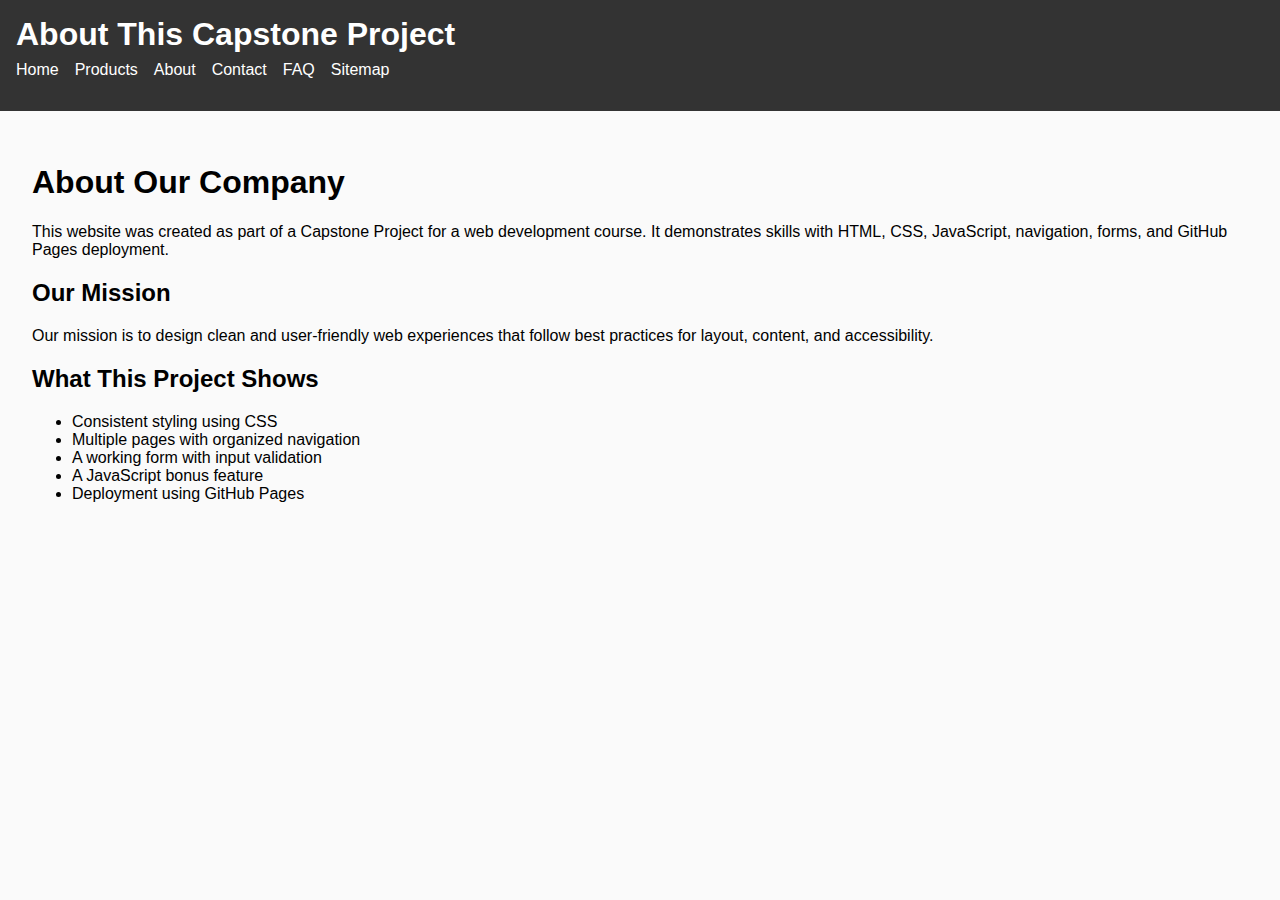
<file: about.html>
<!DOCTYPE html>
<html lang="en">
<head>
    <meta charset="UTF-8">
    <meta name="description" content="About our company and mission.">
    <meta name="keywords" content="about, mission, company">
    <meta name="author" content="Cason Robins">
    <meta name="viewport" content="width=device-width, initial-scale=1.0">
    <title>About Us</title>
    <link rel="stylesheet" href="styles.css">
</head>
<body>

    <!-- Navigation copied from index.html -->
   <header>
    <h1>About This Capstone Project</h1>
    <nav>
        <ul>
            <li><a href="index.html">Home</a></li>
            <li><a href="products.html">Products</a></li>
            <li><a href="about.html">About</a></li>
            <li><a href="contact.html">Contact</a></li>
            <li><a href="faq.html">FAQ</a></li>
            <li><a href="sitemap.html">Sitemap</a></li>
        </ul>
    </nav>
</header>

    <main class="content">
        <h1>About Our Company</h1>

        <p>
            This website was created as part of a Capstone Project for a web development course.
            It demonstrates skills with HTML, CSS, JavaScript, navigation, forms, and GitHub Pages deployment.
        </p>

        <h2>Our Mission</h2>
        <p>
            Our mission is to design clean and user-friendly web experiences that follow best practices 
            for layout, content, and accessibility.
        </p>

        <h2>What This Project Shows</h2>
        <ul>
            <li>Consistent styling using CSS</li>
            <li>Multiple pages with organized navigation</li>
            <li>A working form with input validation</li>
            <li>A JavaScript bonus feature</li>
            <li>Deployment using GitHub Pages</li>
        </ul>
    </main>

</body>
</html>
</file>
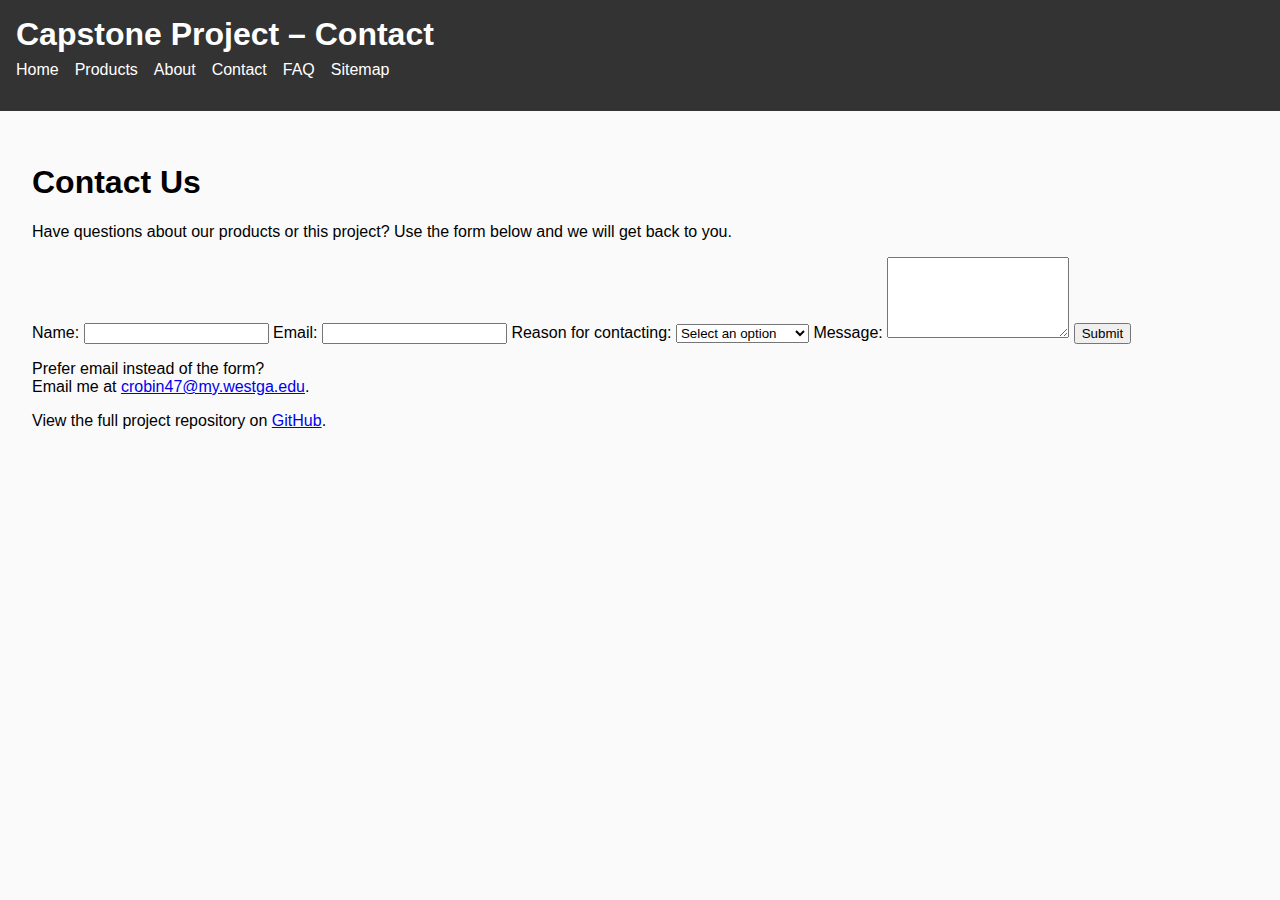
<file: contact.html>
<!DOCTYPE html>
<html lang="en">
<head>
    <meta charset="UTF-8">
    <meta name="description" content="Contact page with form to reach our team.">
    <meta name="keywords" content="contact, form, email">
    <meta name="author" content="Cason Robins">
    <meta name="viewport" content="width=device-width, initial-scale=1.0">
    <title>Contact Us</title>
    <link rel="stylesheet" href="styles.css">
</head>
<body>

    <!-- Navigation copied from index.html -->
<header>
    <h1>Capstone Project – Contact</h1>
    <nav>
        <ul>
            <li><a href="index.html">Home</a></li>
            <li><a href="products.html">Products</a></li>
            <li><a href="about.html">About</a></li>
            <li><a href="contact.html">Contact</a></li>
            <li><a href="faq.html">FAQ</a></li>
            <li><a href="sitemap.html">Sitemap</a></li>
        </ul>
    </nav>
</header>
    <main class="content">
        <h1>Contact Us</h1>

        <p>
            Have questions about our products or this project? Use the form below and we will get back to you.
        </p>

       <form id="contactForm" action="mailto:crobin47@my.westga.edu"
      method="post" enctype="text/plain">

            <label for="name">Name:</label>
            <input type="text" id="name" name="name" required>

            <label for="email">Email:</label>
            <input type="email" id="email" name="email" required>

            <label for="reason">Reason for contacting:</label>
            <select id="reason" name="reason" required>
                <option value="">Select an option</option>
                <option value="question">General Question</option>
                <option value="support">Support Issue</option>
                <option value="feedback">Website Feedback</option>
            </select>

            <label for="message">Message:</label>
            <textarea id="message" name="message" rows="5" required></textarea>

            <button type="submit">Submit</button>
        </form>
<p>
    Prefer email instead of the form?<br>
    Email me at
    <a href="mailto:crobin47@my.westga.edu">crobin47@my.westga.edu</a>.
</p>
<p>
    View the full project repository on 
    <a href="https://github.com/CasonRobins/Robins_Cason_CapstoneProject"
       target="_blank" rel="noopener noreferrer">GitHub</a>.
</p>
    </main>

</body>
</html>
</file>
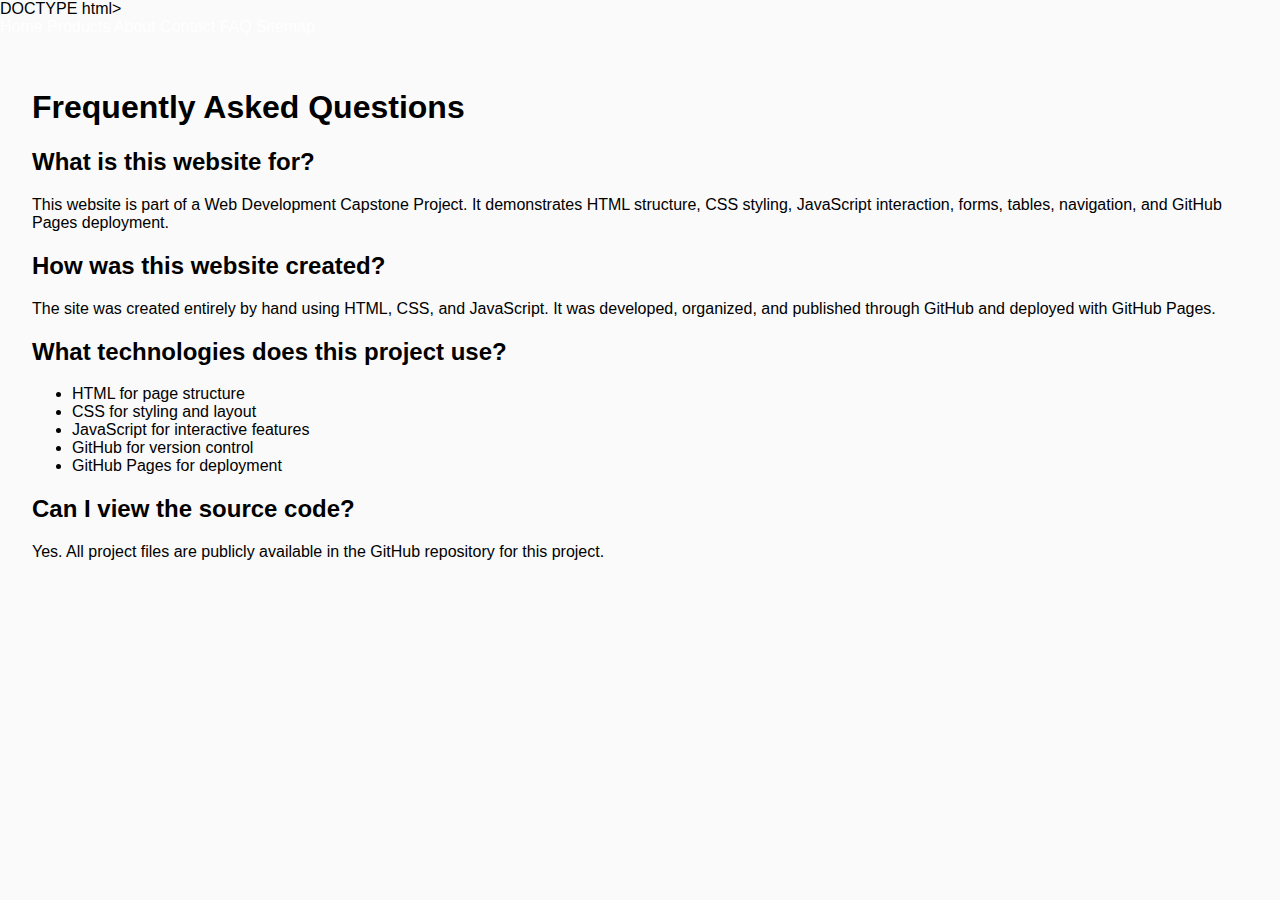
<file: faq.html>
DOCTYPE html>
<html lang="en">
<head>
    <meta charset="UTF-8">
    <meta name="description" content="Frequently asked questions about our website and project.">
    <meta name="keywords" content="FAQ, questions, help">
    <meta name="author" content="Cason Robins">
    <meta name="viewport" content="width=device-width, initial-scale=1.0">
    <title>FAQ</title>
    <link rel="stylesheet" href="styles.css">
</head>
<body>

    <!-- Navigation copied from index.html -->
    <nav>
        <a href="index.html">Home</a>
        <a href="products.html">Products</a>
        <a href="about.html">About</a>
        <a href="contact.html">Contact</a>
        <a href="faq.html">FAQ</a>
        <a href="sitemap.html">Sitemap</a>
    </nav>

    <main class="content">
        <h1>Frequently Asked Questions</h1>

        <h2>What is this website for?</h2>
        <p>
            This website is part of a Web Development Capstone Project. It demonstrates HTML structure,
            CSS styling, JavaScript interaction, forms, tables, navigation, and GitHub Pages deployment.
        </p>

        <h2>How was this website created?</h2>
        <p>
            The site was created entirely by hand using HTML, CSS, and JavaScript. It was developed,
            organized, and published through GitHub and deployed with GitHub Pages.
        </p>

        <h2>What technologies does this project use?</h2>
        <ul>
            <li>HTML for page structure</li>
            <li>CSS for styling and layout</li>
            <li>JavaScript for interactive features</li>
            <li>GitHub for version control</li>
            <li>GitHub Pages for deployment</li>
        </ul>

        <h2>Can I view the source code?</h2>
        <p>
            Yes. All project files are publicly available in the GitHub repository for this project.
        </p>
    </main>

</body>
</html>
</file>
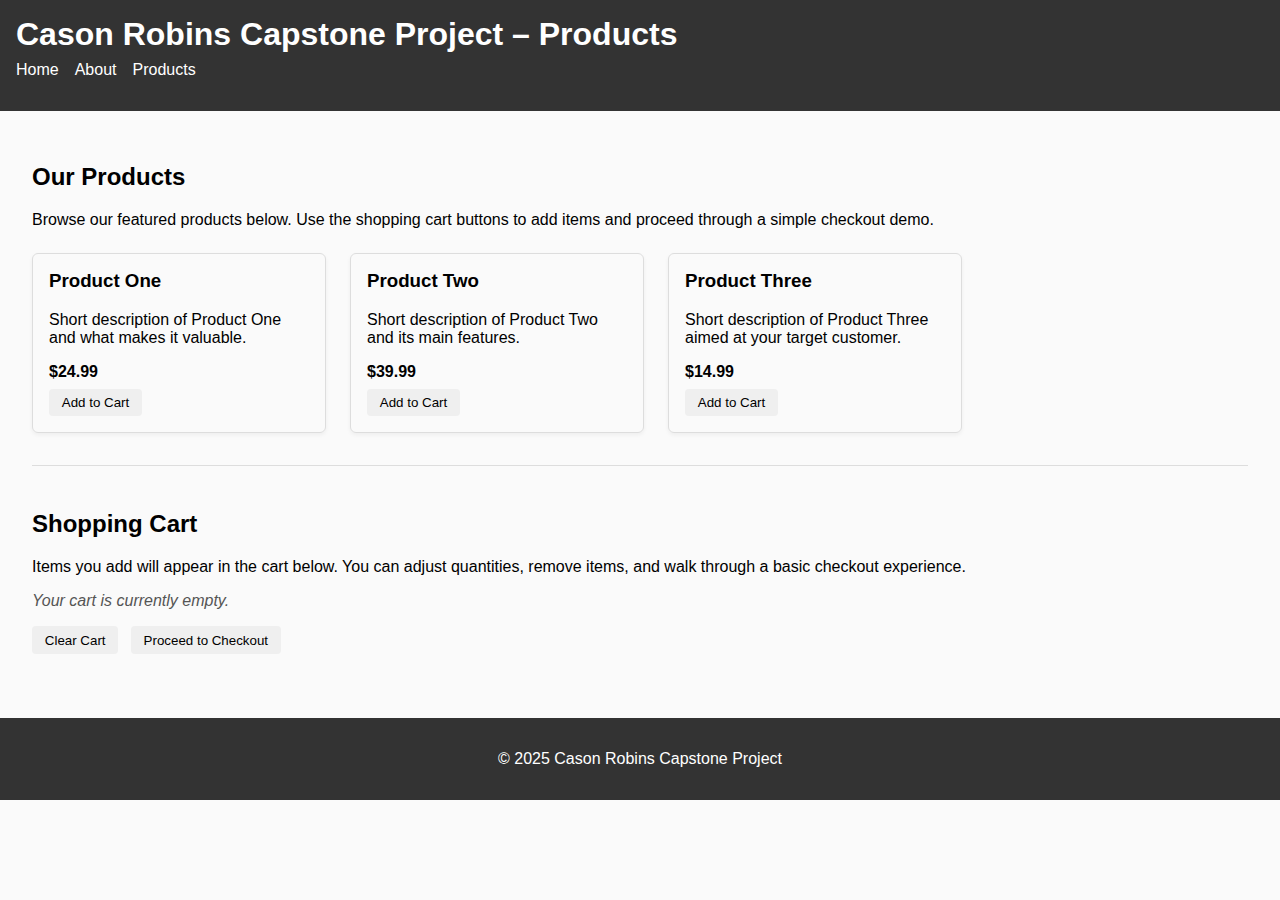
<file: products.html>
<!DOCTYPE html>
<html lang="en">
<head>
  <meta charset="UTF-8">
  <title>Products | Cason Robins Capstone Project</title>
  <link rel="stylesheet" href="styles.css">
  <meta name="viewport" content="width=device-width, initial-scale=1.0">
  <style>
    /* Light extra styling for the products and cart so it looks clean
       without changing the rest of your site */
    .product-list {
      display: flex;
      flex-wrap: wrap;
      gap: 1.5rem;
      margin: 1.5rem 0;
    }

    .product {
      border: 1px solid #ddd;
      border-radius: 6px;
      padding: 1rem;
      max-width: 260px;
      box-shadow: 0 2px 4px rgba(0, 0, 0, 0.05);
    }

    .product h3 {
      margin-top: 0;
    }

    .price {
      font-weight: bold;
      margin-bottom: 0.5rem;
    }

    .product button {
      padding: 0.4rem 0.8rem;
      border-radius: 4px;
      border: none;
      cursor: pointer;
    }

    .cart-section {
      margin-top: 2rem;
      border-top: 1px solid #ddd;
      padding-top: 1.5rem;
    }

    #cart-table {
      width: 100%;
      border-collapse: collapse;
      margin-bottom: 1rem;
    }

    #cart-table th,
    #cart-table td {
      border: 1px solid #ddd;
      padding: 0.5rem;
      text-align: left;
    }

    #cart-table th {
      background-color: #f9f9f9;
    }

    .cart-actions button {
      margin-right: 0.5rem;
      padding: 0.4rem 0.8rem;
      border-radius: 4px;
      border: none;
      cursor: pointer;
    }

    .cart-empty {
      font-style: italic;
      color: #555;
    }
  </style>
</head>
<body>
  <header>
    <h1>Cason Robins Capstone Project – Products</h1>
    <nav>
      <ul>
        <li><a href="index.html">Home</a></li>
        <li><a href="Robins_Cason_CapstoneProject.html">About</a></li>
        <li><a href="products.html">Products</a></li>
      </ul>
    </nav>
  </header>

  <main>
    <h2>Our Products</h2>
    <p>
      Browse our featured products below. Use the shopping cart buttons to add items
      and proceed through a simple checkout demo.
    </p>

    <!-- Product list -->
    <section class="product-list">
      <article class="product">
        <h3>Product One</h3>
        <p>Short description of Product One and what makes it valuable.</p>
        <p class="price">$24.99</p>
        <button class="add-to-cart"
                data-id="p1"
                data-name="Product One"
                data-price="24.99">
          Add to Cart
        </button>
      </article>

      <article class="product">
        <h3>Product Two</h3>
        <p>Short description of Product Two and its main features.</p>
        <p class="price">$39.99</p>
        <button class="add-to-cart"
                data-id="p2"
                data-name="Product Two"
                data-price="39.99">
          Add to Cart
        </button>
      </article>

      <article class="product">
        <h3>Product Three</h3>
        <p>Short description of Product Three aimed at your target customer.</p>
        <p class="price">$14.99</p>
        <button class="add-to-cart"
                data-id="p3"
                data-name="Product Three"
                data-price="14.99">
          Add to Cart
        </button>
      </article>
    </section>

    <!-- Shopping cart -->
    <section class="cart-section">
      <h2>Shopping Cart</h2>
      <p>
        Items you add will appear in the cart below. You can adjust quantities,
        remove items, and walk through a basic checkout experience.
      </p>

      <div id="cart-container">
        <p class="cart-empty">Your cart is currently empty.</p>
      </div>

      <div class="cart-actions">
        <button id="clear-cart">Clear Cart</button>
        <button id="checkout">Proceed to Checkout</button>
      </div>
    </section>
  </main>

  <footer>
    <p>&copy; 2025 Cason Robins Capstone Project</p>
  </footer>

  <!-- Simple JavaScript-based shopping cart -->
  <script>
    // Basic in-memory cart structure: { id, name, price, quantity }
    const cart = [];

    function renderCart() {
      const container = document.getElementById('cart-container');

      if (cart.length === 0) {
        container.innerHTML = '<p class="cart-empty">Your cart is currently empty.</p>';
        return;
      }

      let tableHtml = '<table id="cart-table">';
      tableHtml += '<thead><tr><th>Product</th><th>Price</th><th>Quantity</th><th>Subtotal</th><th>Remove</th></tr></thead>';
      tableHtml += '<tbody>';

      let total = 0;

      cart.forEach((item, index) => {
        const subtotal = item.price * item.quantity;
        total += subtotal;

        tableHtml +=
          '<tr>' +
            '<td>' + item.name + '</td>' +
            '<td>$' + item.price.toFixed(2) + '</td>' +
            '<td>' +
              '<input type="number" min="1" value="' + item.quantity + '" ' +
              'data-index="' + index + '" class="cart-qty-input" />' +
            '</td>' +
            '<td>$' + subtotal.toFixed(2) + '</td>' +
            '<td><button class="remove-item" data-index="' + index + '">X</button></td>' +
          '</tr>';
      });

      tableHtml += '</tbody>';
      tableHtml += '<tfoot><tr><th colspan="3">Total</th><th colspan="2">$' + total.toFixed(2) + '</th></tr></tfoot>';
      tableHtml += '</table>';

      container.innerHTML = tableHtml;

      // Attach handlers for quantity changes and remove buttons
      const qtyInputs = container.querySelectorAll('.cart-qty-input');
      qtyInputs.forEach(input => {
        input.addEventListener('change', (event) => {
          const index = parseInt(event.target.getAttribute('data-index'), 10);
          let newQty = parseInt(event.target.value, 10);
          if (isNaN(newQty) || newQty < 1) {
            newQty = 1;
          }
          cart[index].quantity = newQty;
          renderCart();
        });
      });

      const removeButtons = container.querySelectorAll('.remove-item');
      removeButtons.forEach(button => {
        button.addEventListener('click', (event) => {
          const index = parseInt(event.target.getAttribute('data-index'), 10);
          cart.splice(index, 1);
          renderCart();
        });
      });
    }

    function addToCart(id, name, price) {
      const existing = cart.find(item => item.id === id);
      if (existing) {
        existing.quantity += 1;
      } else {
        cart.push({
          id: id,
          name: name,
          price: price,
          quantity: 1
        });
      }
      renderCart();
    }

    document.addEventListener('DOMContentLoaded', () => {
      // Hook up all "Add to Cart" buttons
      const addButtons = document.querySelectorAll('.add-to-cart');
      addButtons.forEach(button => {
        button.addEventListener('click', () => {
          const id = button.getAttribute('data-id');
          const name = button.getAttribute('data-name');
          const price = parseFloat(button.getAttribute('data-price'));
          addToCart(id, name, price);
        });
      });

      // Clear cart button
      document.getElementById('clear-cart').addEventListener('click', () => {
        cart.length = 0;
        renderCart();
      });

      // Checkout button – simple demo flow
      document.getElementById('checkout').addEventListener('click', () => {
        if (cart.length === 0) {
          alert('Your cart is empty. Add at least one item before checking out.');
          return;
        }

        let summary = 'Order summary:\\n\\n';
        let total = 0;
        cart.forEach(item => {
          const subtotal = item.price * item.quantity;
          total += subtotal;
          summary += item.quantity + ' × ' + item.name +
                     ' ($' + item.price.toFixed(2) + ') = $' +
                     subtotal.toFixed(2) + '\\n';
        });
        summary += '\\nTotal: $' + total.toFixed(2) +
                   '\\n\\nThis is a demo checkout. In a real site, you would now be redirected to a secure payment page.';

        alert(summary);
      });

      // Initial render
      renderCart();
    });
  </script>
</body>
</html>
</file>
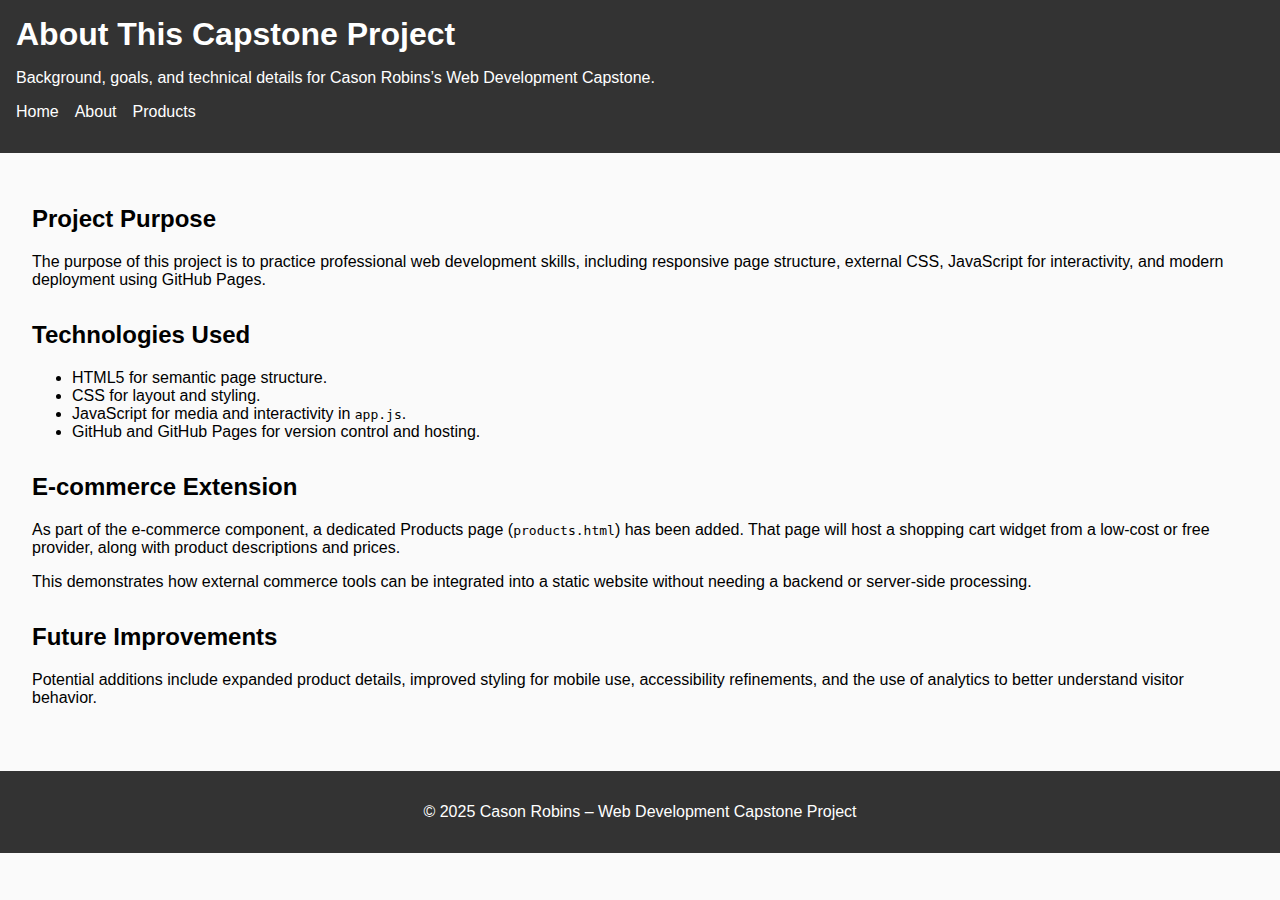
<file: Robins_Cason_CapstoneProject.html>
<!DOCTYPE html>
<html lang="en">
<head>
  <meta charset="UTF-8">
  <meta name="viewport" content="width=device-width, initial-scale=1.0">
<title>About the Capstone Project – Cason Robins</title>
<meta name="description" content="This page explains the purpose of my capstone project, describing the goals, tools, and development process used to build this web development assignment.">
<link rel="stylesheet" href="styles.css">
</head>
<body>
  <header>
    <h1>About This Capstone Project</h1>
    <p>Background, goals, and technical details for Cason Robins’s Web Development Capstone.</p>

    <nav>
      <ul>
        <li><a href="index.html">Home</a></li>
        <li><a href="Robins_Cason_CapstoneProject.html">About</a></li>
        <li><a href="products.html">Products</a></li>
      </ul>
    </nav>
  </header>

  <main>
    <section class="card">
      <h2>Project Purpose</h2>
      <p>
        The purpose of this project is to practice professional web development skills,
        including responsive page structure, external CSS, JavaScript for interactivity,
        and modern deployment using GitHub Pages.
      </p>
    </section>

    <section class="card">
      <h2>Technologies Used</h2>
      <ul>
        <li>HTML5 for semantic page structure.</li>
        <li>CSS for layout and styling.</li>
        <li>JavaScript for media and interactivity in <code>app.js</code>.</li>
        <li>GitHub and GitHub Pages for version control and hosting.</li>
      </ul>
    </section>

    <section class="card">
      <h2>E-commerce Extension</h2>
      <p>
        As part of the e-commerce component, a dedicated Products page
        (<code>products.html</code>) has been added. That page will host a shopping cart
        widget from a low-cost or free provider, along with product descriptions and prices.
      </p>
      <p>
        This demonstrates how external commerce tools can be integrated into a static website
        without needing a backend or server-side processing.
      </p>
    </section>

    <section class="card">
      <h2>Future Improvements</h2>
      <p>
        Potential additions include expanded product details, improved styling for mobile use,
        accessibility refinements, and the use of analytics to better understand visitor behavior.
      </p>
    </section>
  </main>

  <footer>
    <p>&copy; 2025 Cason Robins – Web Development Capstone Project</p>
  </footer>
</body>
</html>
</file>
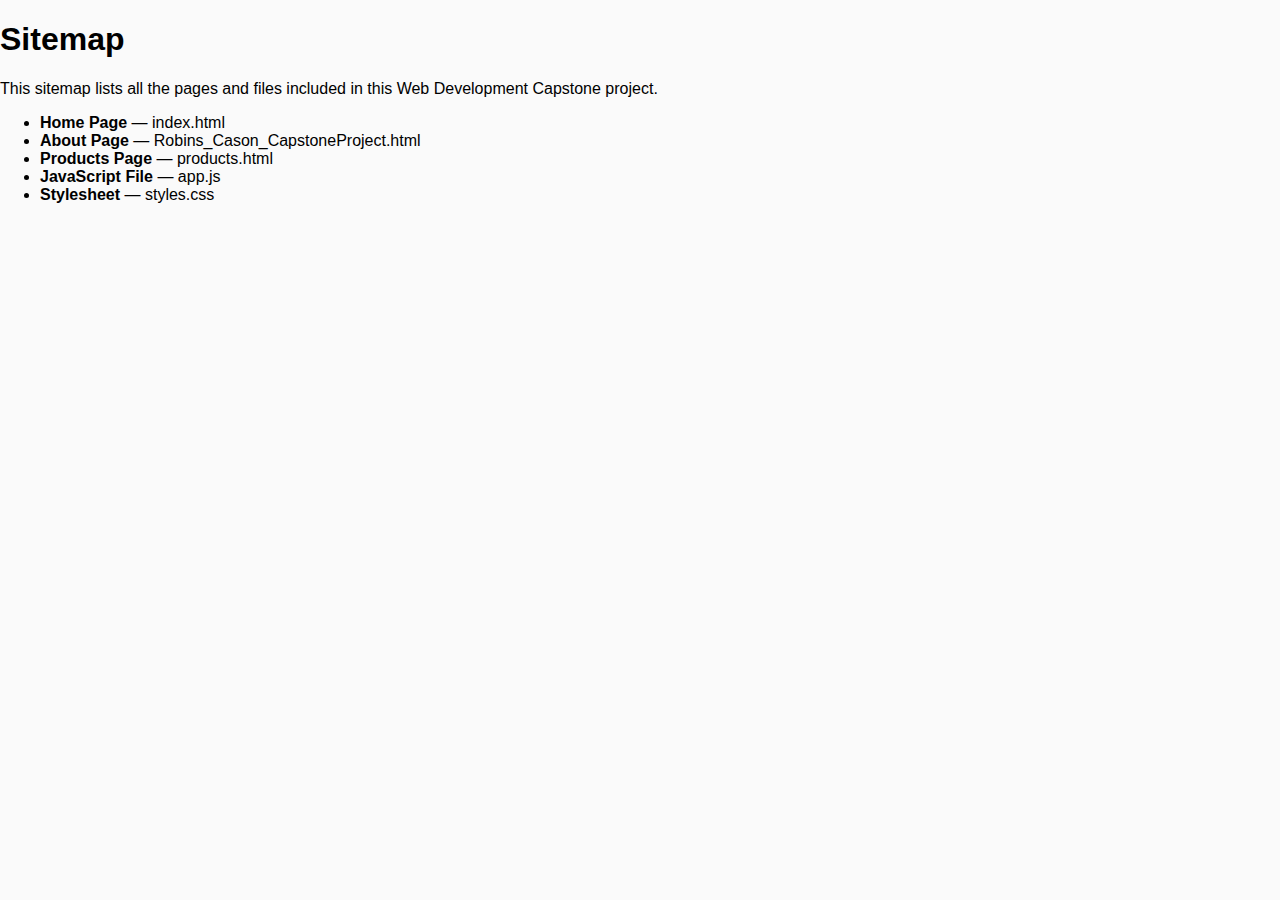
<file: sitemap.html>
<!DOCTYPE html>
<html lang="en">
<head>
    <meta charset="UTF-8">
    <meta name="viewport" content="width=device-width, initial-scale=1.0">
   <title>Sitemap | Cason Robins Capstone Project</title>
<meta name="description" content="This sitemap provides a clear list of all pages and files in my capstone project, helping users and search engines navigate the site easily.">
<link rel="stylesheet" href="styles.css">
</head>
<body>
    <h1>Sitemap</h1>
    <p>This sitemap lists all the pages and files included in this Web Development Capstone project.</p>

    <ul>
        <li><strong>Home Page</strong> — index.html</li>
        <li><strong>About Page</strong> — Robins_Cason_CapstoneProject.html</li>
        <li><strong>Products Page</strong> — products.html</li>
        <li><strong>JavaScript File</strong> — app.js</li>
        <li><strong>Stylesheet</strong> — styles.css</li>
    </ul>
</body>
</html>
</file>
<file: styles.css>
/* Basic page styling */
body {
  font-family: Arial, sans-serif;
  margin: 0;
  padding: 0;
  background-color: #fafafa;
}

header {
  background-color: #333;
  color: white;
  padding: 1rem;
}

header h1 {
  margin: 0;
}

nav ul {
  list-style: none;
  padding: 0;
  margin-top: 0.5rem;
  display: flex;
  gap: 1rem;
}

nav a {
  color: white;
  text-decoration: none;
}

main {
  padding: 2rem;
}

section {
  margin-bottom: 2rem;
}

/* Slideshow styles */
.slideshow {
  position: relative;
  max-width: 800px;
  margin: 1.5rem auto;
  text-align: center;
}

.slideshow .slide {
  display: none;
  width: 100%;
  height: auto;
}

.slideshow .slide.active {
  display: block;
}

.slideshow-control {
  margin: 0.5rem;
  padding: 0.5rem 1rem;
  border: none;
  background-color: #444;
  color: white;
  cursor: pointer;
  border-radius: 4px;
}

.slideshow-control:hover {
  background-color: #222;
}

/* Contact form styling */
.contact form {
  max-width: 500px;
  margin: 0 auto;
  display: flex;
  flex-direction: column;
  gap: 1rem;
}

.contact input,
.contact textarea {
  width: 100%;
  padding: 0.5rem;
  border: 1px solid #ccc;
  border-radius: 4px;
}

.contact button {
  padding: 0.6rem 1rem;
  border: none;
  background-color: #333;
  color: white;
  cursor: pointer;
  border-radius: 4px;
}

.contact button:hover {
  background-color: #111;
}

/* Back to top button */
#back-to-top {
  position: fixed;
  right: 1.5rem;
  bottom: 1.5rem;
  padding: 0.6rem 0.9rem;
  border: none;
  background-color: #333;
  color: white;
  border-radius: 4px;
  font-size: 0.9rem;
  display: none;
  cursor: pointer;
}

#back-to-top.visible {
  display: block;
}

#back-to-top:hover {
  background-color: #111;
}

/* Footer */
footer {
  text-align: center;
  padding: 1rem;
  background-color: #333;
  color: white;
}
</file>
